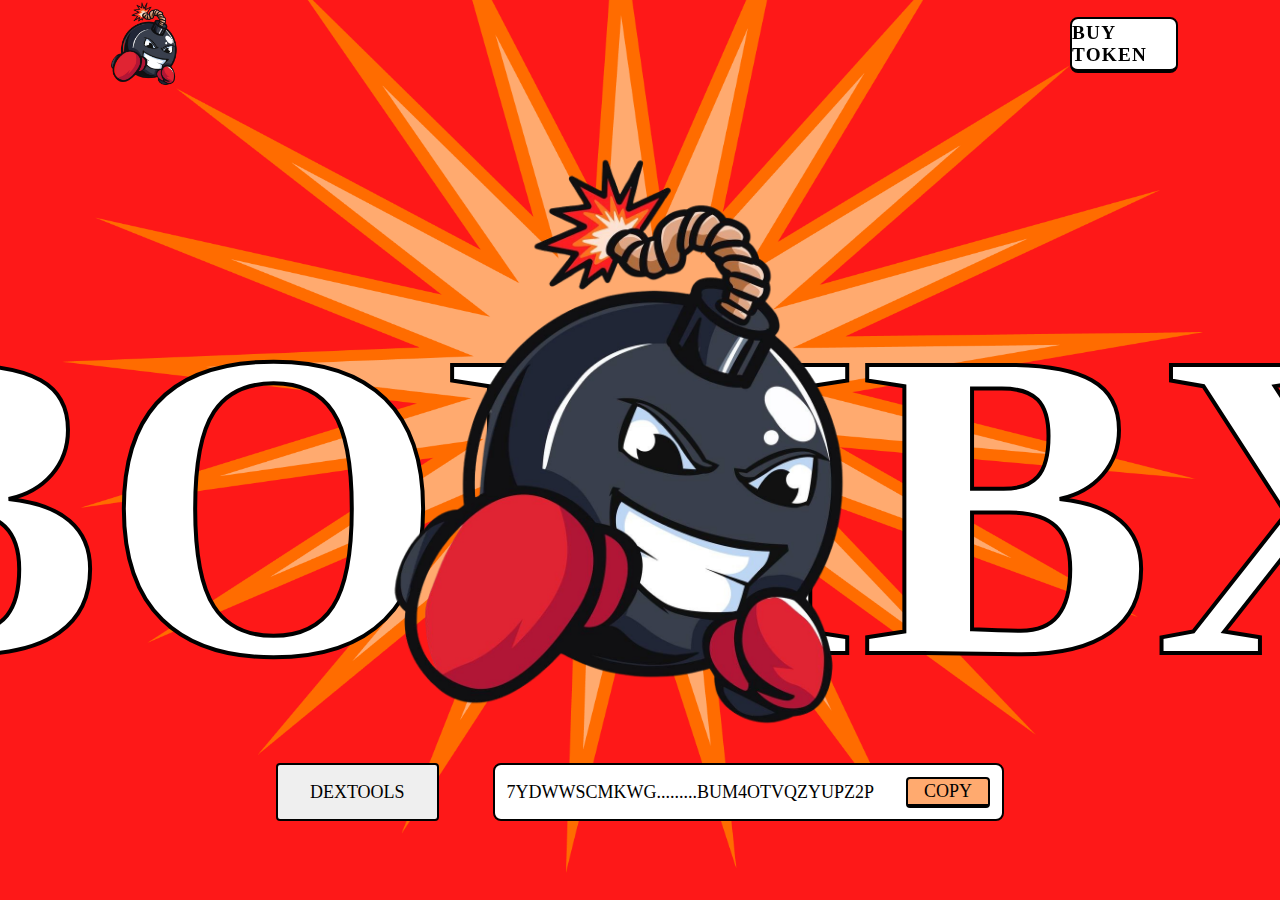
<file: index.html>
<!DOCTYPE html>
<html>
  <head>
    <meta charset="utf-8" />
    <meta name="viewport" content="initial-scale=1, width=device-width" />

    <!-- <link rel="stylesheet" href="./global.css" /> -->
    <link rel="stylesheet" href="./index.css" />
    <!-- <link href="https://fonts.cdnfonts.com/css/american-captain-2" rel="stylesheet"> -->
<link href="https://db.onlineweb  fonts.com/c/a6bec1c4ef2d2fd1bac5a6951f5f32a3?family=American+Captain" rel="stylesheet">
  </head>
  <body>
    <header class="main-header">
      <div class="left-box"><a href="/"><img src="./public/bombx-logo@2x.png" alt="bomb-x logo"></a></div>
      <div class="right-box"><a class="login-btn glow-on-hover  ">BUY TOKEN</a> </div>
    </header>

    <section class="hero-section">
      <div class="bg-img">
        <img src="./public/star-page-3@2x.png" alt="background image">
      </div>
      <div class="bg-img-2">
        <p class="bg-text-large">BOMBX</p>
        <img src="./public/imageremovebg-1@2x.png" alt="background image">
        <div class="btns">
          <button class="cta-1-btn">
            DEXTOOLS
          </button>

          <div class="btn-wrapper">
            <p>7YDWWSCMKWG.........BUM4OTVQZYUPZ2P</p>
            <button>COPY</button>
          </div>
        </div>
      </div>
    </section>
  </body>
</html>
</file>
<file: index.css>
/* @import url("https://fonts.cdnfonts.com/css/american-captain-2"); */
@import url("https://db.onlinewebfonts.com/c/a6bec1c4ef2d2fd1bac5a6951f5f32a3?family=American+Captain");

* {
  padding: 0;
  margin: 0;
  box-sizing: border-box;
}
body {
  background: #fe1818;
  font-family: "American Captain";
}
button {
  cursor: pointer;
}

.main-header {
  display: flex;
  align-items: center;
  justify-content: space-between;
  padding: 0 8%;
  width: 100%;
  height: 10vh;
  background: transparent;
  position: fixed;
  top: 0;
  left: 0;
  z-index: 99;
}
.left-box {
  height: 100%;
  width: auto;
}
.left-box a {
  height: 100%;
  width: auto;
}
.left-box a img {
  height: 100%;
  width: 100%;
  object-fit: cover;
}
.right-box {
  height: 62%;
  width: 10%;
  display: flex;
  align-items: center;
  justify-content: end;
}
.login-btn {
  color: #000;
  font-family: "American Captain";
  font-size: larger;
  letter-spacing: 1.2px;
  font-style: normal;
  width: 100%;
  font-weight: 600;
  line-height: normal;
  /* padding: 2% 9%; */
  background: #fff;
  border: 2px solid;
  border-bottom: 4px solid;
  height: 100%;
  display: flex;
  align-items: center;
  justify-content: center;
  border-radius: 8px;
  cursor: pointer;
  transition: all 0.1s ease-in-out;
}

.login-btn:hover{
    border: 4px solid;
  background: #ffaa6f;

}


.hero-section {
  height: 100vh;
  width: 100%;
  /* background: url('./public/star-page-3@2x.png') ; */
  background-position: top;
  background-size: cover;
  background-repeat: no-repeat;
  overflow-x: hidden;
  position: relative;
  /* padding-top: 10vh; */
}
.bg-img {
  height: 110%;
  width: 110%;
  display: flex;
  align-items: center;
  justify-content: center;
  position: relative;
  overflow-x: hidden;
  z-index: -99;
}
.bg-img img {
  height: 100%;
  width: 100%;
  position: absolute;
  top: 0;
  left: -5%;
  z-index: -99;
}

.bg-img-2 {
  height: 100%;
  width: 100%;
  position: absolute;
  top: 0;
  left: 0;
  display: flex;
  align-items: center;
  justify-content: center;
}
.bg-img-2 img {
  /* height: 64%; */
  width: 48%;
  animation: bounce2 1s ease-in-out alternate infinite;
}

@keyframes bounce2 {
  from {
    transform: translateY(0);
  }
  to {
    transform: translateY(24px);
  }
}

.bg-text-large {
  position: absolute;
  top: 28%;
  /* left: 30%%; */
  font-size: 440px;
  color: white;
  font-weight: 900;
  z-index: -9;
  -webkit-text-stroke: #000;
  -webkit-text-stroke-width: 4px;
}
.btns {
  position: absolute;
  bottom: 8%;
  display: flex;
  align-items: center;
  justify-content: center;
  gap: 8%;
  font-size: large;
  height: 8vh;
}
.btn-wrapper {
  display: flex;
  background: #fff;
  align-items: center;
  justify-content: space-between;
  padding: 0 12px;
  height: 80%;
  border-radius: 8px;
  gap: 32px;
  border: 2px solid;
}
.cta-1-btn {
  border-radius: 4px;
  padding: 10px 32px;
  font-family: "American Captain";
  border: 2px solid;
  height: 80%;
  font-size: large;
}
.btn-wrapper button {
  background: #ffaa6f;
  border-radius: 4px;
  font-size: large;
  font-family: "American Captain";
  padding: 2px 16px;
  border: 2px solid;
  border-bottom: 4px solid;
  transition: all 0.2s ease-in-out;
  cursor: pointer;
}
.btn-wrapper button:hover{
    border: 3px solid;
    padding: 4px 20px;
}
/* animation */
</file>
